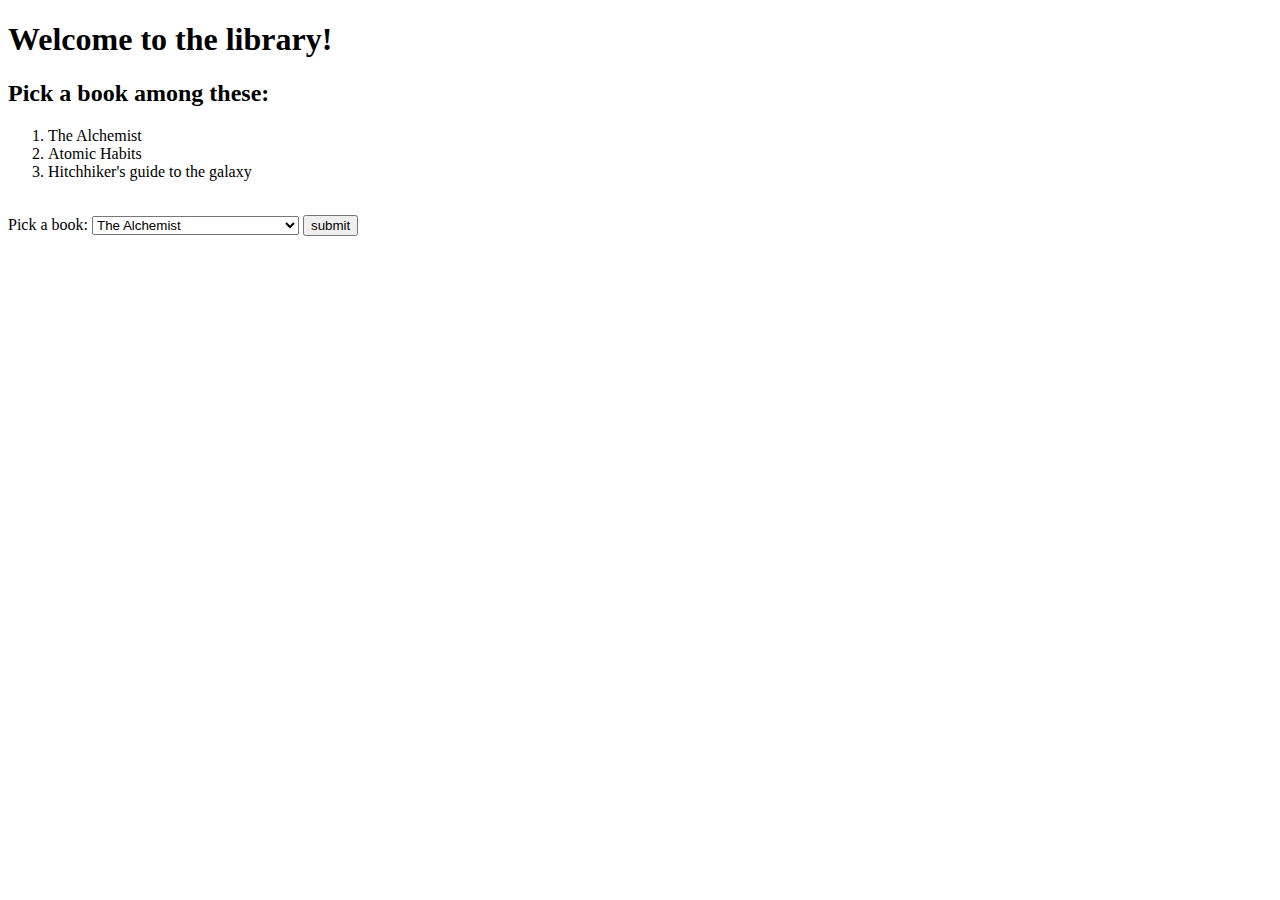
<file: logged_in.html>
<!--
No matter what book is picked, submit will always go to the same page.

-->

<!DOCTYPE html>
<html lang="en">

<head>
    <meta charset="UTF-8">
    <meta name="viewport" content="width=device-width, initial-scale=1.0">
    <title>logged in</title>
</head>

<body>
    <h1>Welcome to the library!</h1>
    <h2>Pick a book among these:</h2>
    <div>
        <ol type="1">
            <li>The Alchemist</li>
            <li>Atomic Habits</li>
            <li>Hitchhiker's guide to the galaxy</li>
        </ol>
    </div>
    <br>
    <form action="selected.html" method="post">
        <div>
            <label for="books">Pick a book: </label>
            <select name="books" id="books">
                <option value="The alchemist.">The Alchemist</option>
                <option value="Atomic Habits">Atomic Habits</option>
                <option value="HHGTTG">Hitchhiker's guide to the galaxy</option>
            </select>
            <input type="submit" name="sub" id="sub" value="submit">
        </div>
    </form>
</body>

</html>
</file>
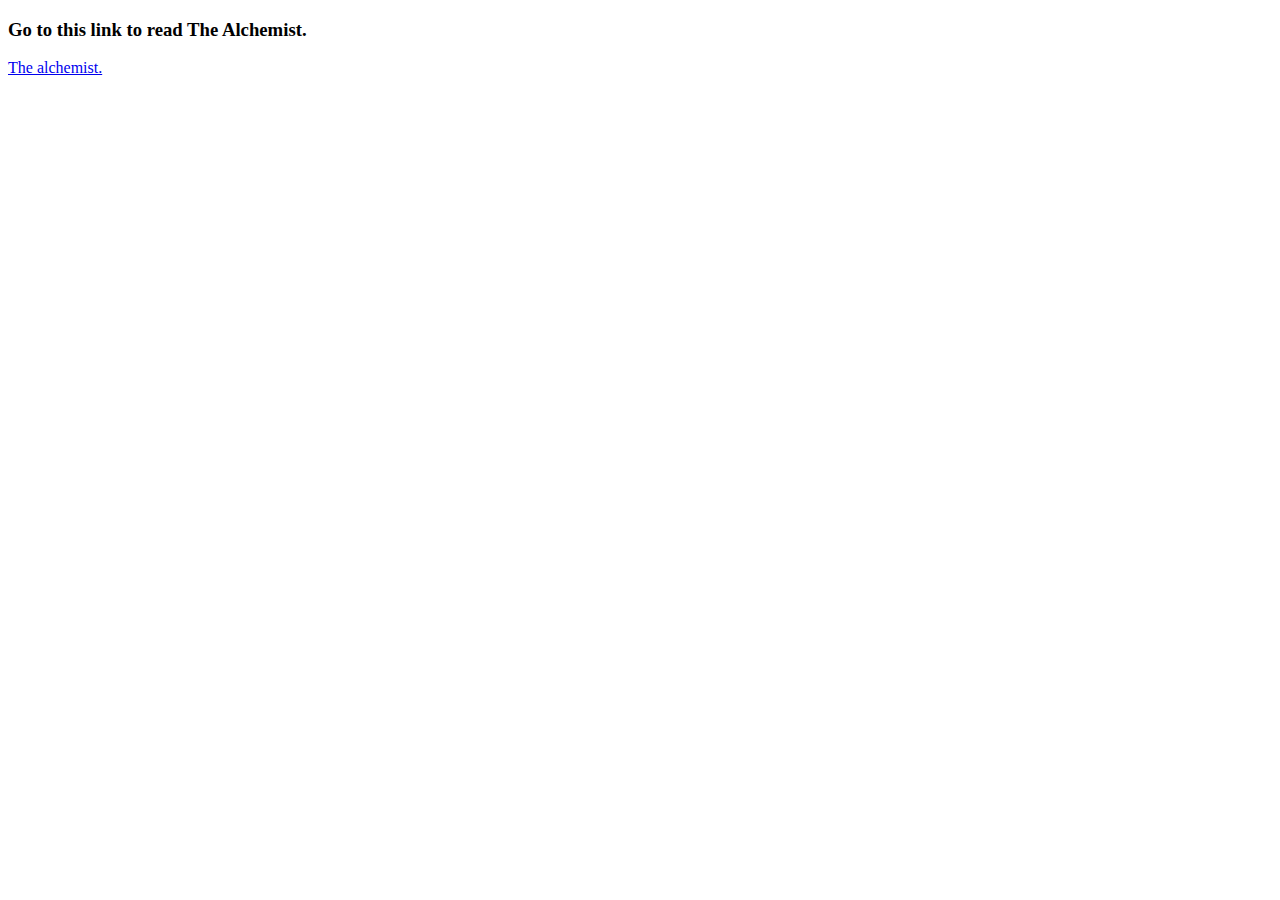
<file: selected.html>
<!--
Nothing new here
-->

<!DOCTYPE html>
<html lang="en">
<head>
    <meta charset="UTF-8">
    <meta name="viewport" content="width=device-width, initial-scale=1.0">
    <title>The alchemist</title>
</head>
<body>
    <h3>Go to this link to read The Alchemist.</h3>
    <a href="https://www.amazon.in/Alchemist-Paulo-Coelho/dp/8172234988">The alchemist.</a>
</body>
</html>
</file>
